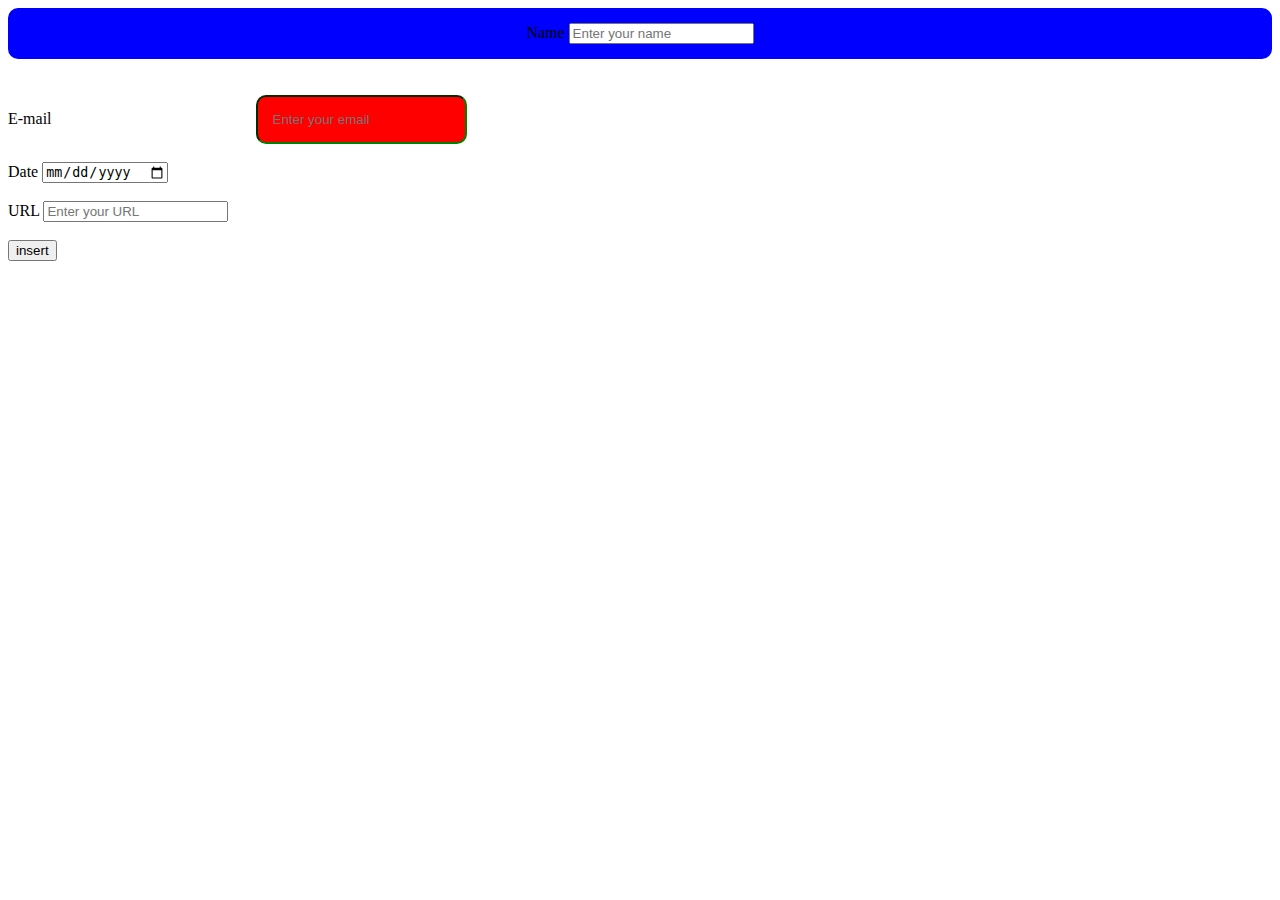
<file: form.html>
<!DOCTYPE html>
<html lang="en">
<head>
    <meta charset="UTF-8">
    <meta name="viewport" content="width=device-width, initial-scale=1.0">
    <title>Form</title>
    <style>
        div{
           border-radius: 10px; background-color: blue; padding: 15px;text-align: center;
        }
        input[type=email], select{
            padding: 15px; border-radius: 10px; border-color:green; background-color:red;
            position: relative; left: 200px;
            
        }
        


    </style>
</head>
<body>
    <form>
        <div>
        <label for="name">Name</label>
        <input type="text" id="name" name="name" placeholder="Enter your name" required>
    </div>
        <br>
        <br>
        <label for="email">E-mail</label>
        <input type="email" id="email" name="email" placeholder="Enter your email" required>
        <br>
        <br>
        <label for="Date">Date</label>
        <input type="date" id="date" name="date" placeholder=" Enter your date" required>
        <br>
        <br>
        <label for="url">URL</label>
        <input type="url" id="url" name="url" placeholder="Enter your URL" >
        <br>
        <br>
        <button class="button">insert</button>
        
    </form>
</body>
</html>
</file>
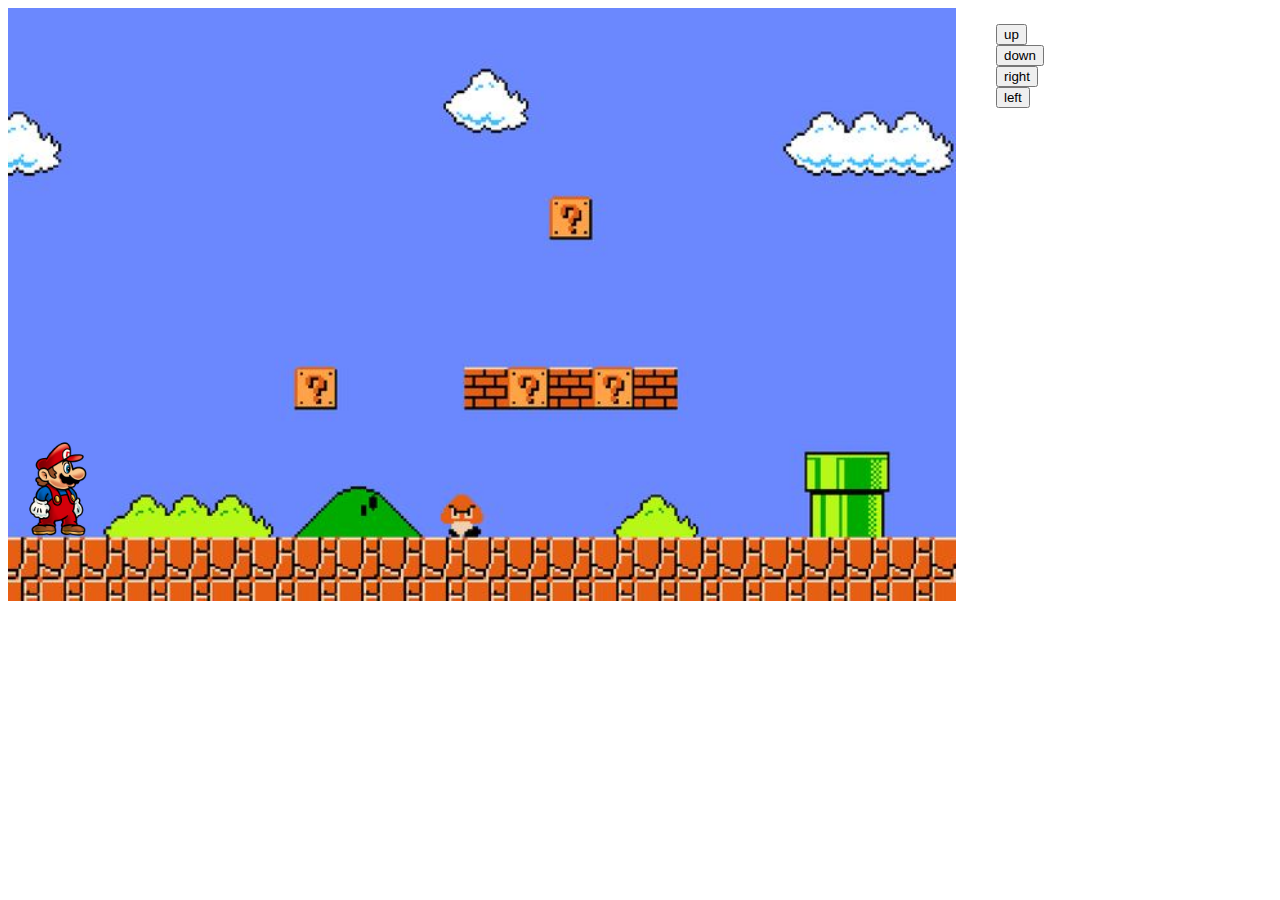
<file: mario.html>
<!DOCTYPE html>
<html lang="en">
<head>
    <meta charset="UTF-8">
    <meta name="viewport" content="width=device-width, initial-scale=1.0">
    <title>superMario</title>
    <link rel="stylesheet" href="/CSS/mario.css">
</head>
<body>
    <div id="container">
    <img id="wallpaper" src="/images/mario world.jpg" alt="" width="75%">
    <img id="mario" src="/images/marioBig.png" alt="" width="100px">

    <ul id="btn">
        <li><button id="up" onclick="move('up')">up</button></li>
        <li><button id="down" onclick="move('down')">down</button></li>
        <li><button id="right" onclick="move('right')">right</button></li>
        <li><button id="left" onclick="move('left')">left</button></li>
        </ul>
    </div>
   



    <script src="/Js/mario.js"></script>
</body>
</html>
</file>
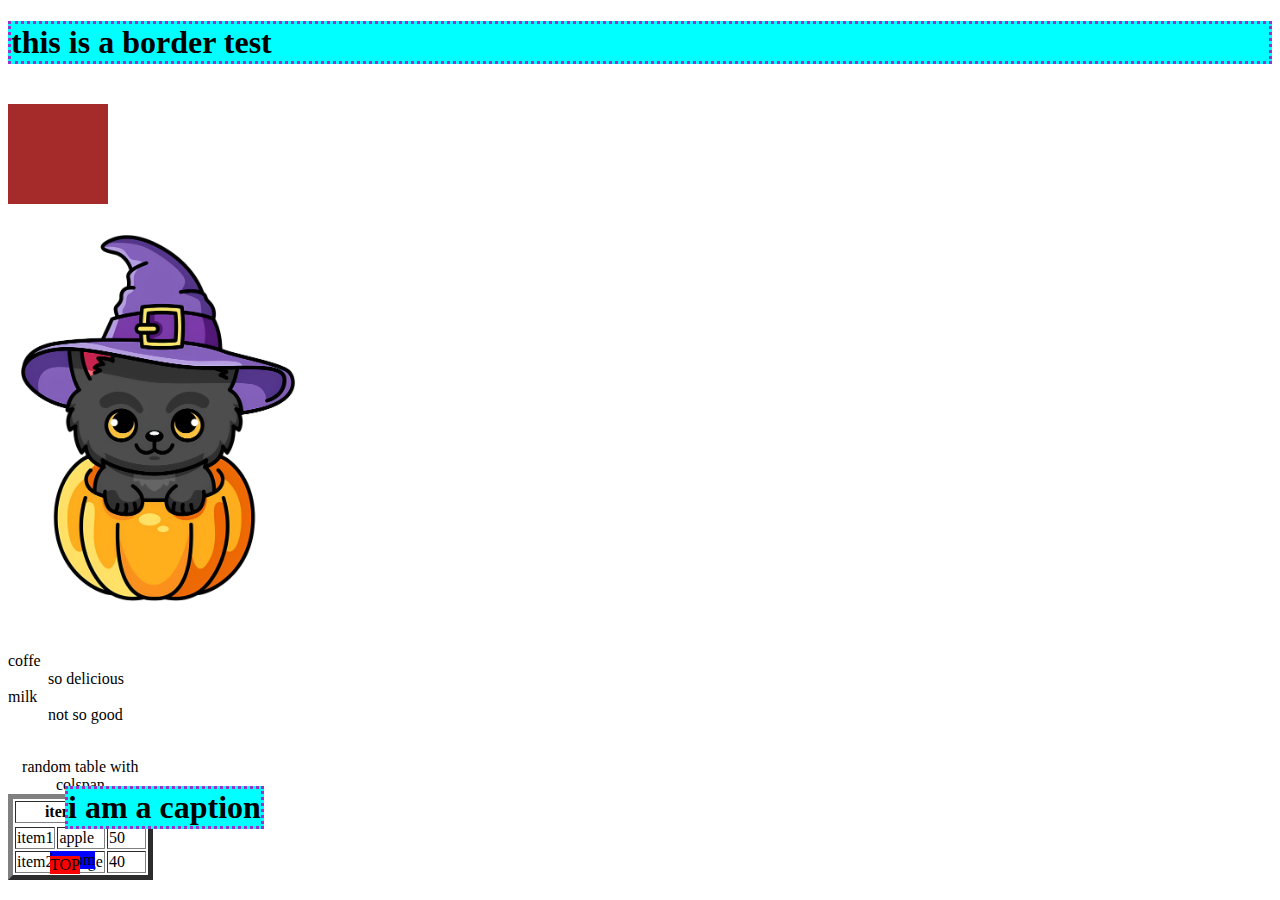
<file: newpage.html>
<!DOCTYPE html>
<html lang="en">
<head>
    <meta charset="UTF-8">
    <meta name="viewport" content="width=,initial-scale=1.0">
    <title>Document</title>
    <link rel="stylesheet" href="/CSS/newpage.css">
<body>
    <h1>this is a border test</h1>
    <br>
    <div class="border">
        <!-- div dosen't effect the absolute position  -->
    <P class="top">TOP</P>
    <p class="bottom">bottom</p>
    </div>
    <br>
    <div>
        <img src="/images/cat.png" width="300px">
        <h1 id="x1">i am a caption</h1>
    </div>
    <br>
    <!-- data item -->
    <dl>
        <dt>coffe</dt>
        <dd>so delicious</dd>
        <dt>milk</dt>
        <dd>not so good</dd>
    </dl>
    <br>
    <!-- table -->
    <table border="5">
        <caption>random table with colspan</caption>
        <tr>
            <th colspan="2">item</th>
            <th>price</th>
        <tr>
        <tr>
            <td>item1</td>
            <td>apple</td>
            <td>50</td>
        </tr>
        <tr>
            <td>item2</td>
            <td>orange</td>
            <td>40</td>
        </tr>
    </table>
</body>
</html>
</file>
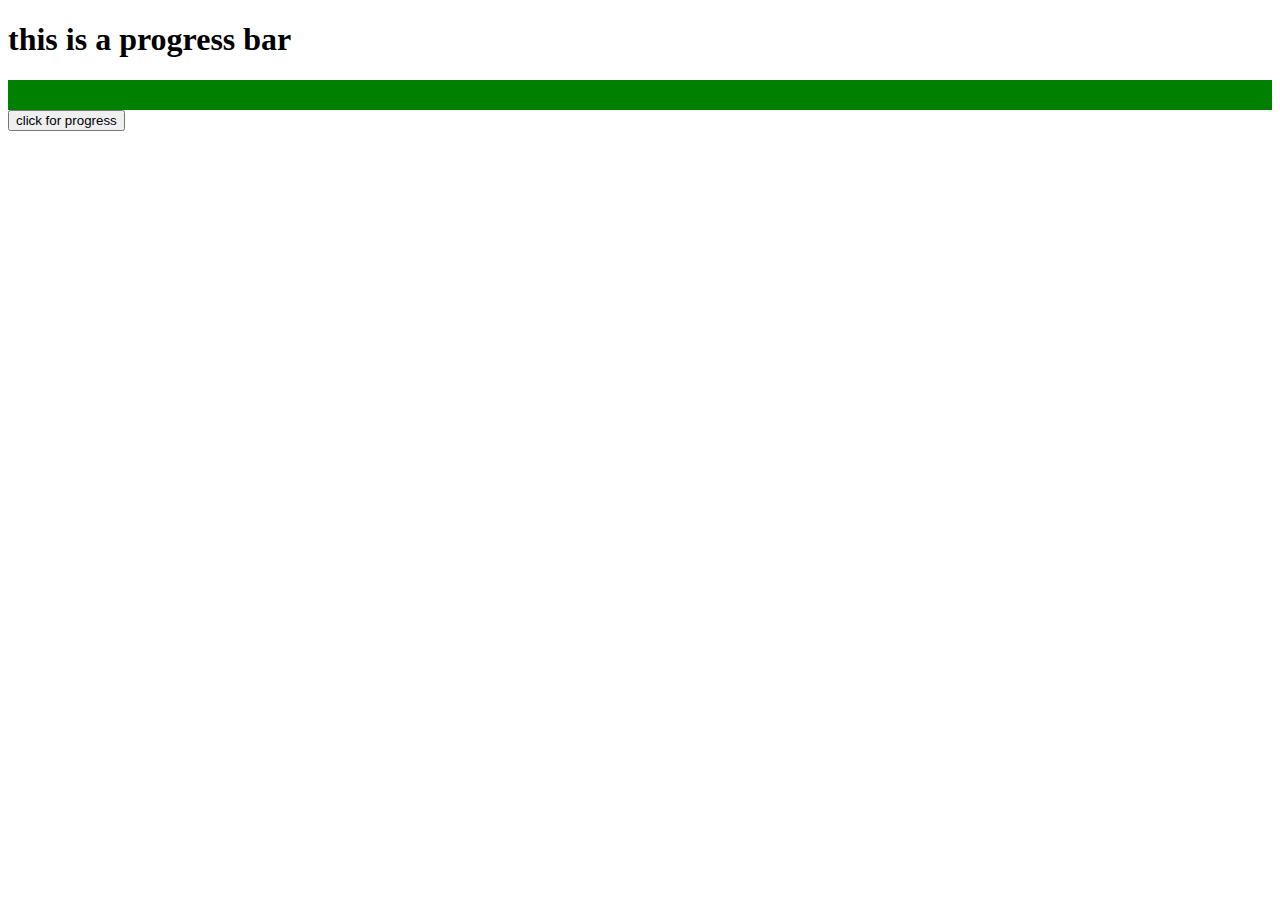
<file: progress.html>
<!DOCTYPE html>
<html lang="en">
<head>
    <meta charset="UTF-8">
    <meta name="viewport" content="width=device-width, initial-scale=1.0">
    <title>progress</title>
    <link rel="stylesheet" href="/CSS/progress.css">
</head>
<body>
    <h1>this is a progress bar </h1>
    <div id="myProgress">
        <div id="myBar"></div>

    </div>

    <button onclick="move()">click for progress</button>
    

    <script src="/Js/progress.js"></script>
</body>
</html>
</file>
<file: CSS/mario.css>
#container{
    position: relative;
    display: flex;
    width: 100%;
}


#mario{
    position: absolute;
    left: 0px; bottom: 65px;
}
#btn{
    list-style: none;
}
</file>
<file: CSS/newpage.css>
h1{
    border:darkorchid dotted; background-color:aqua;
    /*position: relative;*/
    /*left: 50px;
    top: 100px;
    padding: 50px;*/
}
.top{
    position: absolute;
    bottom: 10px;
    left: 50px;
    background-color: red;
    z-index: 2;
}
.bottom{
    position: absolute;
    bottom: 15px;
    left: 50px;
    background-color: blue;
    z-index: 1;
}
/*div dosen't effect the absolute position unless you make the position of div relative*/
.border{
    width: 100px;
    height: 100px;
    background-color: brown;
    
}
#x1{
    position: absolute;
    bottom: 50px;
    left: 65px;
}
</file>
<file: CSS/progress.css>
#myProgress{
    width: 100%;
    height: 30px;
    position: relative;
    background-color: grey;
}
#myBar{
    background-color: green;
    width: 100%;
    height: 30px;
    position: absolute;
}
</file>
